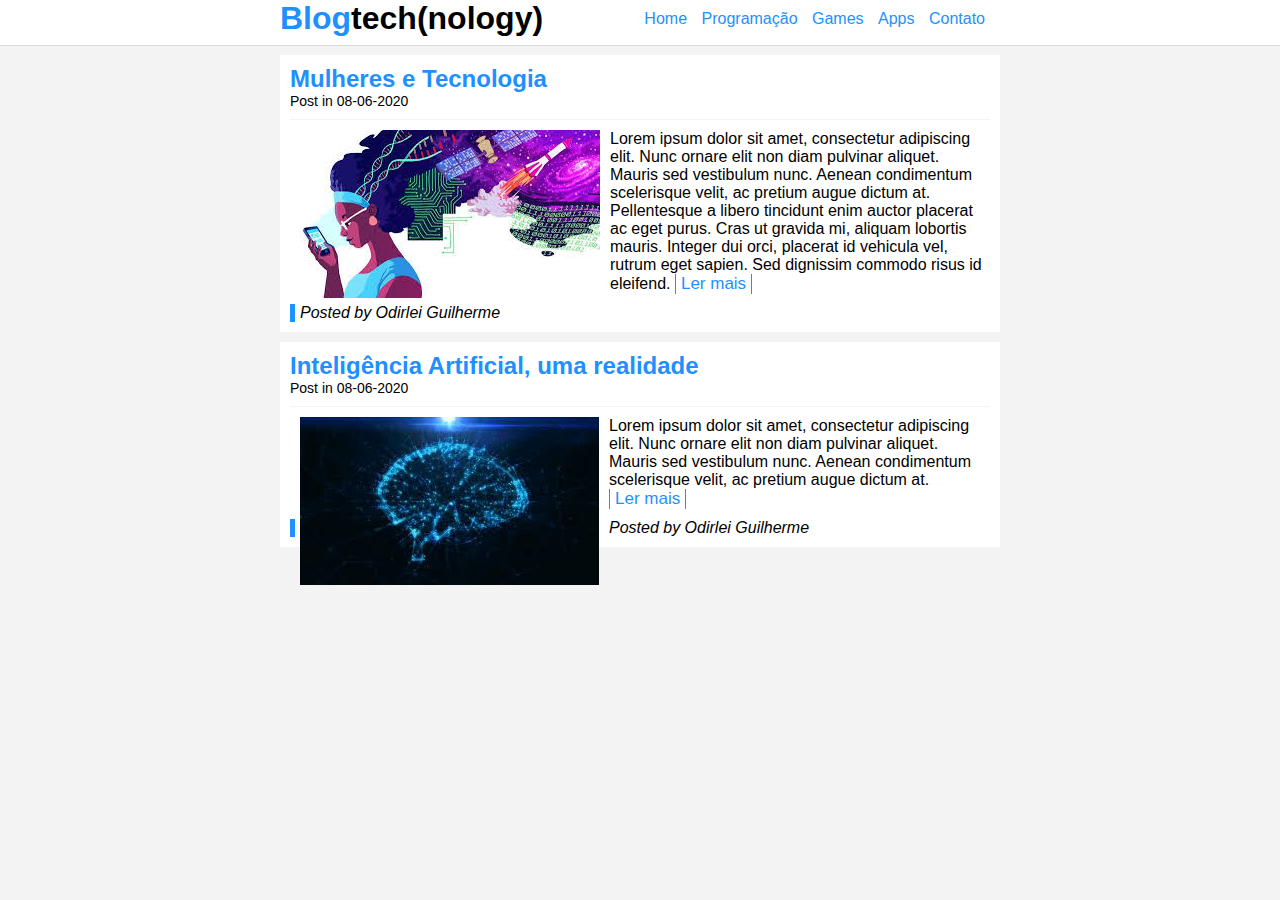
<file: index.html>
<!DOCTYPE html>
<html lang="pt-br">
<head>
    <meta charset="UTF-8">
    <meta name="viewport" content="width=device-width, initial-scale=1.0">
    <title>Blog Tech(nologic)</title>
    <link rel ="stylesheet" type = "text/css" href="css/style.css">
</head>
<body>
    <div id="navegation">
       <div id="area">
            <h1 id="logo"><span class="blogtec">Blog</span>tech(nology)</h1>
            <div id="menu">
                <a href="index.html">Home</a>
                <a href="programacao.html">Programação</a>
                <a href="games.html">Games</a>
                <a href="apps.html">Apps</a>
                <a href="contact.html">Contato</a>

            </div>
       </div> 

    </div>
    
    <div id="main_area">
        <div id="post">
            <h2>Mulheres e Tecnologia</h2>
                <span class="date_post">Post in 08-06-2020</span>
                    <img class="img_post" src="images/img1.jpg" alt="Woman and technology">
                        <p>Lorem ipsum dolor sit amet, consectetur adipiscing elit. 
                            Nunc ornare elit non diam pulvinar aliquet. Mauris sed vestibulum nunc. 
                            Aenean condimentum scelerisque velit, ac pretium augue dictum at. 
                            
                            Pellentesque a libero tincidunt enim auctor placerat ac eget purus.
                            Cras ut gravida mi, aliquam lobortis mauris. 
                            Integer dui orci, placerat id vehicula vel, rutrum eget sapien. Sed dignissim commodo risus id eleifend.
                            <button class="read_more_button"><a href="programacao.html">Ler mais</a></button>
                        </p>
                        <span class="posted_by">Posted by Odirlei Guilherme </span>
        </div>

        <div id="post">
            <h2>Inteligência Artificial, uma realidade</h2>
                <span class="date_post">Post in 08-06-2020</span>
                    <img class="img_post" src="images/img_inteligencia_artificial.jpg" alt="AI">
                        <p>Lorem ipsum dolor sit amet, consectetur adipiscing elit. 
                            Nunc ornare elit non diam pulvinar aliquet. Mauris sed vestibulum nunc. 
                            Aenean condimentum scelerisque velit, ac pretium augue dictum at. 
                            <button class="read_more_button"><a href="programacao.html">Ler mais</a></button>
                            
                        </p>
                        <span class="posted_by">Posted by Odirlei Guilherme </span>
        </div>
    </div>
    
</body>
</html>
</file>
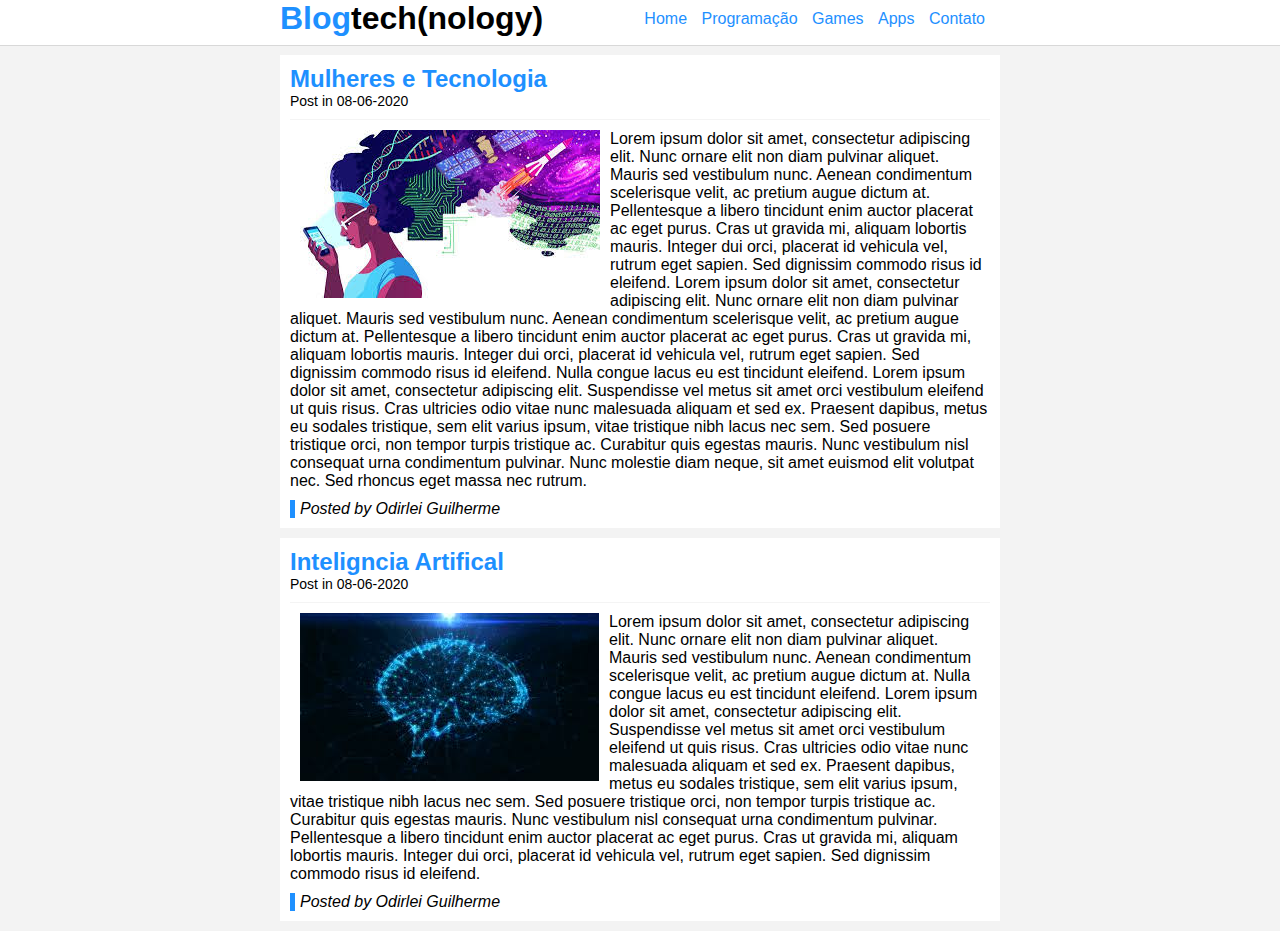
<file: progamacao.html>
<!DOCTYPE html>
<html lang="pt-br">
<head>
    <meta charset="UTF-8">
    <meta name="viewport" content="width=device-width, initial-scale=1.0">
    <title>Blog Tech(nologic)</title>
    <link rel ="stylesheet" type = "text/css" href="css/style.css">
</head>
<body>
    <div id="navegation">
       <div id="area">
            <h1 id="logo"><span class="blogtec">Blog</span>tech(nology)</h1>
            <div id="menu">
                <a href="index.html">Home</a>
                <a href="programacao">Programação</a>
                <a href="games.html">Games</a>
                <a href="apps.html">Apps</a>
                <a href="contact.html">Contato</a>

            </div>
       </div> 

    </div>
    
    <div id="main_area">
        <div id="post">
            <h2>Mulheres e Tecnologia</h2>
                <span class="date_post">Post in 08-06-2020</span>
                    <img class="img_post" src="images/img1.jpg" alt="Woman and technology">
                        <p>Lorem ipsum dolor sit amet, consectetur adipiscing elit. 
                            Nunc ornare elit non diam pulvinar aliquet. Mauris sed vestibulum nunc. 
                            Aenean condimentum scelerisque velit, ac pretium augue dictum at. 
                            
                            Pellentesque a libero tincidunt enim auctor placerat ac eget purus.
                            Cras ut gravida mi, aliquam lobortis mauris. 
                            Integer dui orci, placerat id vehicula vel, rutrum eget sapien. Sed dignissim commodo risus id eleifend.
                            
                            Lorem ipsum dolor sit amet, consectetur adipiscing elit. Nunc ornare elit non diam pulvinar aliquet. 
                            Mauris sed vestibulum nunc. Aenean condimentum scelerisque velit, ac pretium augue dictum at. 
                            Pellentesque a libero tincidunt enim auctor placerat ac eget purus. Cras ut gravida mi, 
                            aliquam lobortis mauris. Integer dui orci, placerat id vehicula vel, rutrum eget sapien. 
                            Sed dignissim commodo risus id eleifend.

                            Nulla congue lacus eu est tincidunt eleifend. Lorem ipsum dolor sit amet, consectetur adipiscing elit. 
                            Suspendisse vel metus sit amet orci vestibulum eleifend ut quis risus. Cras ultricies odio vitae nunc malesuada aliquam et sed ex. 
                            Praesent dapibus, metus eu sodales tristique, sem elit varius ipsum, vitae tristique nibh lacus nec sem. 
                            Sed posuere tristique orci, non tempor turpis tristique ac. Curabitur quis egestas mauris. 
                            Nunc vestibulum nisl consequat urna condimentum pulvinar. 
                            
                            Nunc molestie diam neque, sit amet euismod elit volutpat nec. Sed rhoncus eget massa nec rutrum.
                        </p>
                        <span class="posted_by">Posted by Odirlei Guilherme </span>
        </div>

        <div id="post">
            <h2>Inteligncia Artifical</h2>
                <span class="date_post">Post in 08-06-2020</span>
                    <img class="img_post" src="images/img_inteligencia_artificial.jpg" alt="AI">
                        <p>Lorem ipsum dolor sit amet, consectetur adipiscing elit. 
                            Nunc ornare elit non diam pulvinar aliquet. Mauris sed vestibulum nunc. 
                            Aenean condimentum scelerisque velit, ac pretium augue dictum at. 

                            Nulla congue lacus eu est tincidunt eleifend. Lorem ipsum dolor sit amet, consectetur adipiscing elit. 
                            Suspendisse vel metus sit amet orci vestibulum eleifend ut quis risus. Cras ultricies odio vitae nunc malesuada aliquam et sed ex. 
                            Praesent dapibus, metus eu sodales tristique, sem elit varius ipsum, vitae tristique nibh lacus nec sem. 
                            Sed posuere tristique orci, non tempor turpis tristique ac. Curabitur quis egestas mauris. 
                            Nunc vestibulum nisl consequat urna condimentum pulvinar.

                            Pellentesque a libero tincidunt enim auctor placerat ac eget purus.
                            Cras ut gravida mi, aliquam lobortis mauris. 
                            Integer dui orci, placerat id vehicula vel, rutrum eget sapien. Sed dignissim commodo risus id eleifend.
                            
                            
                        </p>
                        <span class="posted_by">Posted by Odirlei Guilherme </span>
        </div>
    </div>
    
</body>
</html>
</file>
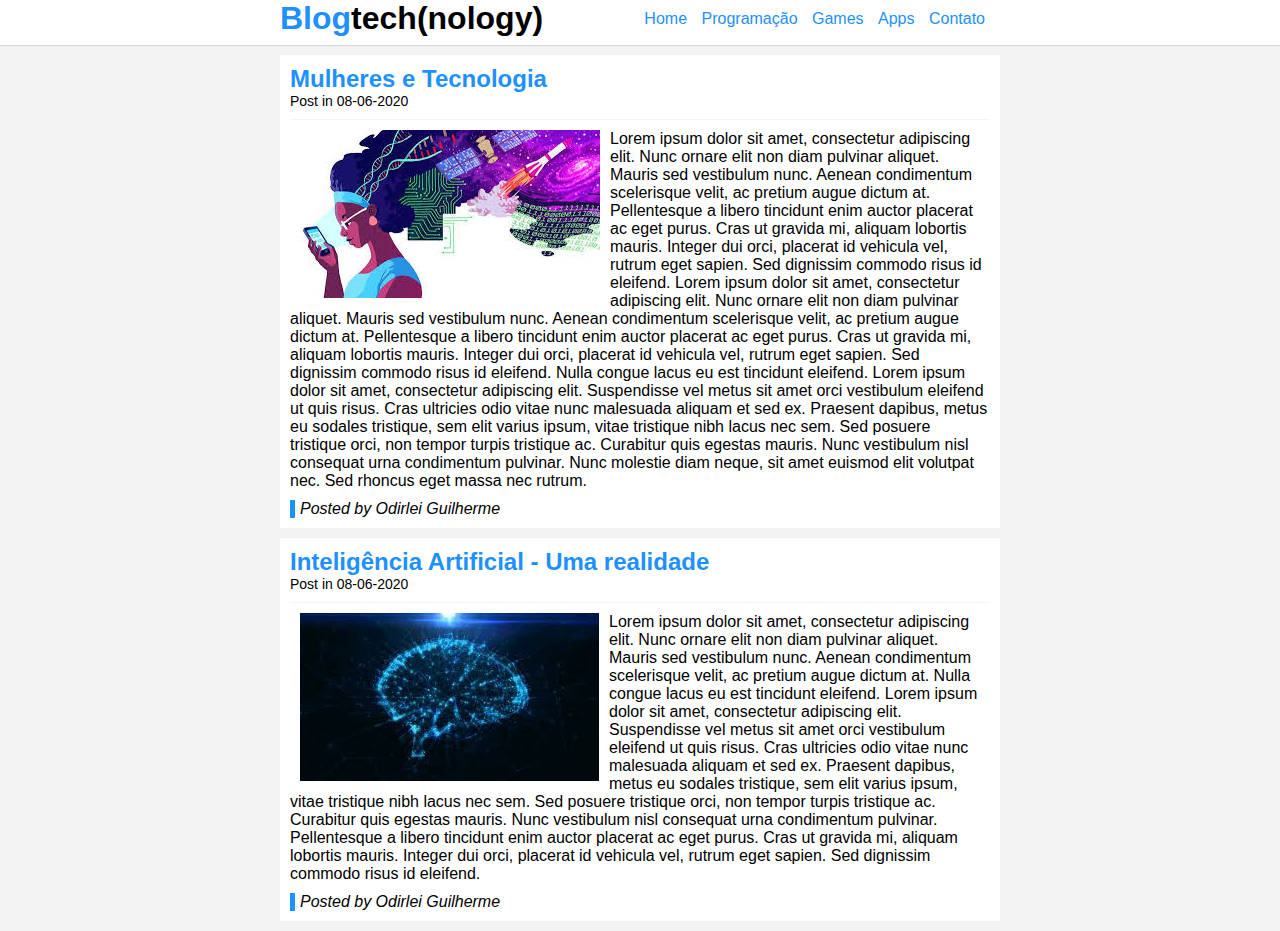
<file: programacao.html>
<!DOCTYPE html>
<html lang="pt-br">
<head>
    <meta charset="UTF-8">
    <meta name="viewport" content="width=device-width, initial-scale=1.0">
    <title>Blog Tech(nologic)</title>
    <link rel ="stylesheet" type = "text/css" href="css/style.css">
</head>
<body>
    <div id="navegation">
       <div id="area">
            <h1 id="logo"><span class="blogtec">Blog</span>tech(nology)</h1>
            <div id="menu">
                <a href="index.html">Home</a>
                <a href="programacao.html">Programação</a>
                <a href="games.html">Games</a>
                <a href="apps.html">Apps</a>
                <a href="contact.html">Contato</a>

            </div>
       </div> 

    </div>
    
    <div id="main_area">
        <div id="post">
            <h2>Mulheres e Tecnologia</h2>
                <span class="date_post">Post in 08-06-2020</span>
                    <img class="img_post" src="images/img1.jpg" alt="Woman and technology">
                        <p>Lorem ipsum dolor sit amet, consectetur adipiscing elit. 
                            Nunc ornare elit non diam pulvinar aliquet. Mauris sed vestibulum nunc. 
                            Aenean condimentum scelerisque velit, ac pretium augue dictum at. 
                            
                            Pellentesque a libero tincidunt enim auctor placerat ac eget purus.
                            Cras ut gravida mi, aliquam lobortis mauris. 
                            Integer dui orci, placerat id vehicula vel, rutrum eget sapien. Sed dignissim commodo risus id eleifend.
                            
                            Lorem ipsum dolor sit amet, consectetur adipiscing elit. Nunc ornare elit non diam pulvinar aliquet. 
                            Mauris sed vestibulum nunc. Aenean condimentum scelerisque velit, ac pretium augue dictum at. 
                            Pellentesque a libero tincidunt enim auctor placerat ac eget purus. Cras ut gravida mi, 
                            aliquam lobortis mauris. Integer dui orci, placerat id vehicula vel, rutrum eget sapien. 
                            Sed dignissim commodo risus id eleifend.

                            Nulla congue lacus eu est tincidunt eleifend. Lorem ipsum dolor sit amet, consectetur adipiscing elit. 
                            Suspendisse vel metus sit amet orci vestibulum eleifend ut quis risus. Cras ultricies odio vitae nunc malesuada aliquam et sed ex. 
                            Praesent dapibus, metus eu sodales tristique, sem elit varius ipsum, vitae tristique nibh lacus nec sem. 
                            Sed posuere tristique orci, non tempor turpis tristique ac. Curabitur quis egestas mauris. 
                            Nunc vestibulum nisl consequat urna condimentum pulvinar. 
                            
                            Nunc molestie diam neque, sit amet euismod elit volutpat nec. Sed rhoncus eget massa nec rutrum.
                        </p>
                        <span class="posted_by">Posted by Odirlei Guilherme </span>
        </div>

        <div id="post">
            <h2>Inteligência Artificial - Uma realidade</h2>
                <span class="date_post">Post in 08-06-2020</span>
                    <img class="img_post" src="images/img_inteligencia_artificial.jpg" alt="AI">
                        <p>Lorem ipsum dolor sit amet, consectetur adipiscing elit. 
                            Nunc ornare elit non diam pulvinar aliquet. Mauris sed vestibulum nunc. 
                            Aenean condimentum scelerisque velit, ac pretium augue dictum at. 

                            Nulla congue lacus eu est tincidunt eleifend. Lorem ipsum dolor sit amet, consectetur adipiscing elit. 
                            Suspendisse vel metus sit amet orci vestibulum eleifend ut quis risus. Cras ultricies odio vitae nunc malesuada aliquam et sed ex. 
                            Praesent dapibus, metus eu sodales tristique, sem elit varius ipsum, vitae tristique nibh lacus nec sem. 
                            Sed posuere tristique orci, non tempor turpis tristique ac. Curabitur quis egestas mauris. 
                            Nunc vestibulum nisl consequat urna condimentum pulvinar.

                            Pellentesque a libero tincidunt enim auctor placerat ac eget purus.
                            Cras ut gravida mi, aliquam lobortis mauris. 
                            Integer dui orci, placerat id vehicula vel, rutrum eget sapien. Sed dignissim commodo risus id eleifend.
                            
                            
                        </p>
                        <span class="posted_by">Posted by Odirlei Guilherme </span>
        </div>
    </div>
    
</body>
</html>
</file>
<file: css/style.css>
/*clearing standard formatting*/
*{
    margin: 0;
    padding: 0;
}

body{
    font-size: 16px;
    font-family: 'Trebuchet MS', Helvetica, sans-serif;
    background: #f3f3f3;
}
#navegation{
    background: #ffff;
    border-bottom: 1px solid #d8d8d8;
    height:45px;
    position: fixed;
    width: 100%;
    top:0;
    
}
#main_area{
    width: 720px;
    margin: 55px  auto 10px auto;
    
}

#post{
    background: #ffff;
    padding: 10px;
    margin-bottom: 10px;
}

#area{
    width: 720px;
    margin: 0  auto;
    
}

#logo{
    float: left;
}

#menu{
float: right;
padding: 10px;


}

h2{
    color: #1e90ff;
}
/** Class **/
.blogtec{
    color: #1e90ff;

}
.date_post{
    font-size:14px;
    border-bottom: 1px solid #f4f4f4;
    display:block;
    padding-bottom: 10px;
    margin-bottom: 10px;
}

.img_post{
    float: left;
    margin: 0 10px 0 10px;

}

.posted_by{
    border-left: 5px solid #1e90ff;
    padding-left:5px;
    display:block;
    margin-top: 10px;
    font-style: oblique;
}

.read_more_button{
    border: none;
    font-size: 17px;
    background: #ffff;
    border-left: 1px solid #1e90ff;
    border-right: 1px solid #1e90ff;
}

/**Menu Formating**/

a{
    text-decoration: none;
    padding: 5px;
}

/*link don't visited*/
a:link{
    color: #1e90ff;

}
/*link visited*/
a:visited{
    color: #e20606;
}

/*link Hover*/

a:hover{
    color: #ffff;
    background: #1e90ff;
}
</file>
